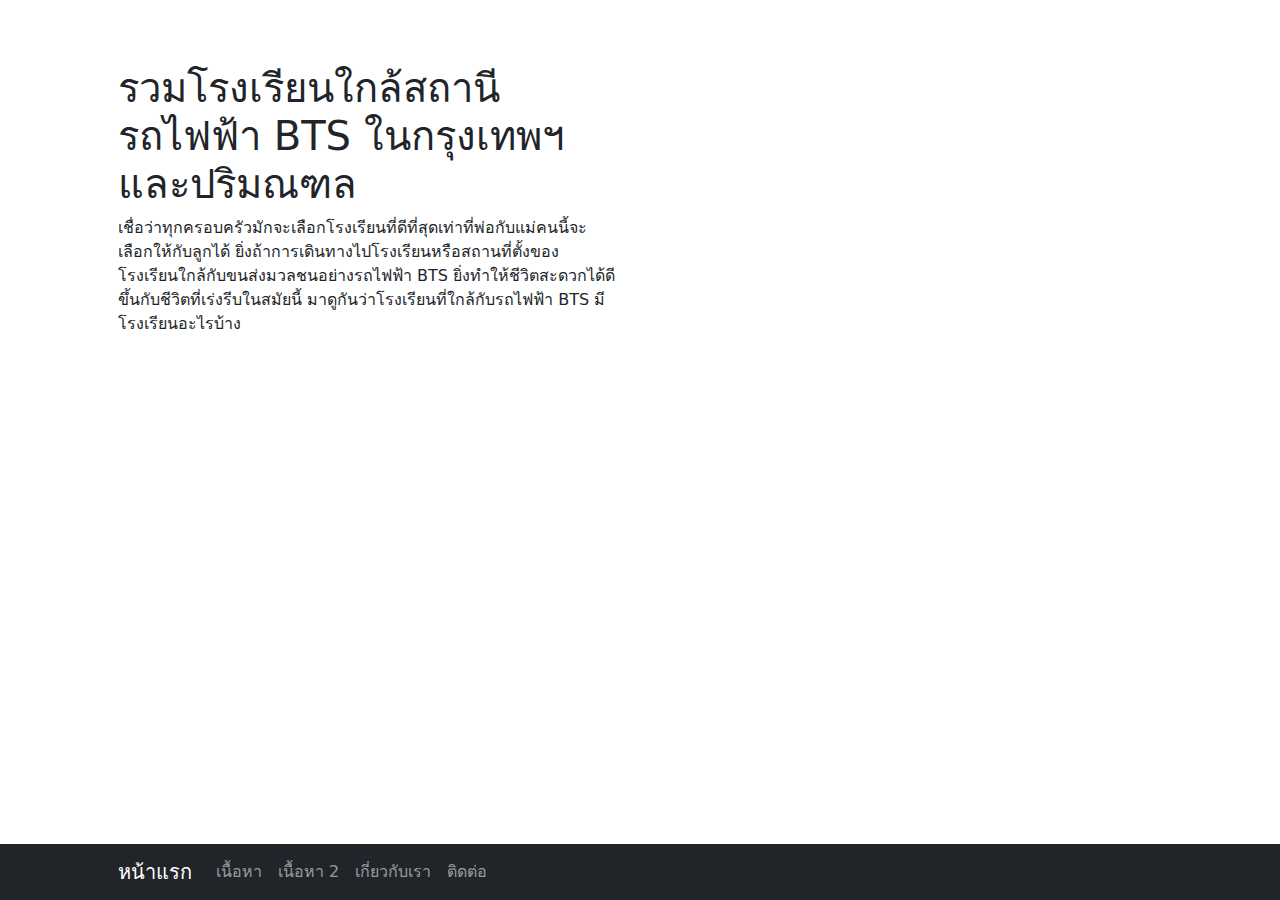
<file: Project-main/startbootstrap-the-big-picture-gh-pages/index.html>
<!DOCTYPE html>
<html lang="en">
    <head>
        <meta charset="utf-8" />
        <meta name="viewport" content="width=device-width, initial-scale=1, shrink-to-fit=no" />
        <meta name="description" content="" />
        <meta name="author" content="" />
        <p style="background-image: url('1200px-Bangkok_Skytrain_2011.jpg');"></p>
        <!-- Favicon-->
        <link rel="icon" type="" href="assets/favicon.ico" />
        <!-- Core theme CSS (includes Bootstrap)-->
        <link href="css/styles.css" rel="stylesheet" />
    </head>
    <body>
        <!-- Navigation-->
        <nav class="navbar navbar-expand-lg navbar-dark bg-dark fixed-bottom">
            <div class="container px-4 px-lg-5">
                <a class="navbar-brand" href="#!">หน้าแรก</a>
                <button class="navbar-toggler" type="button" data-bs-toggle="collapse" data-bs-target="#navbarResponsive" aria-controls="navbarResponsive" aria-expanded="false" aria-label="Toggle navigation"><span class="navbar-toggler-icon"></span></button>
                <div class="collapse navbar-collapse" id="navbarResponsive">
                    <ul class="navbar-nav ml-auto">
                        <li class="nav-item active"><a class="nav-link" href="#!">เนื้อหา</a></li>
                        <li class="nav-item"><a class="nav-link" href="#!">เนื้อหา 2</a></li>
                        <li class="nav-item"><a class="nav-link" href="#!">เกี่ยวกับเรา</a></li>
                        <li class="nav-item"><a class="nav-link" href="#!">ติดต่อ</a></li>
                    </ul>
                </div>
            </div>
        </nav>
        <!-- Page Content-->
        <section>
            <div class="container px-4 px-lg-5">
                <div class="row gx-4 gx-lg-5">
                    <div class="col-lg-6">
                        <h1 class="mt-5">รวมโรงเรียนใกล้สถานีรถไฟฟ้า BTS ในกรุงเทพฯและปริมณฑล</h1>
                        <p>เชื่อว่าทุกครอบครัวมักจะเลือกโรงเรียนที่ดีที่สุดเท่าที่พ่อกับแม่คนนี้จะเลือกให้กับลูกได้ ยิ่งถ้าการเดินทางไปโรงเรียนหรือสถานที่ตั้งของโรงเรียนใกล้กับขนส่งมวลชนอย่างรถไฟฟ้า BTS ยิ่งทำให้ชีวิตสะดวกได้ดีขึ้นกับชีวิตที่เร่งรีบในสมัยนี้ มาดูกันว่าโรงเรียนที่ใกล้กับรถไฟฟ้า BTS มีโรงเรียนอะไรบ้าง
                        </p>
                    </div>
                </div>
            </div>
        </section>
        <!-- Bootstrap core JS-->
        <script src="https://cdn.jsdelivr.net/npm/bootstrap@5.1.3/dist/js/bootstrap.bundle.min.js"></script>
        <!-- Core theme JS-->
        <script src="js/scripts.js"></script>
    </body>
</html>
</file>
